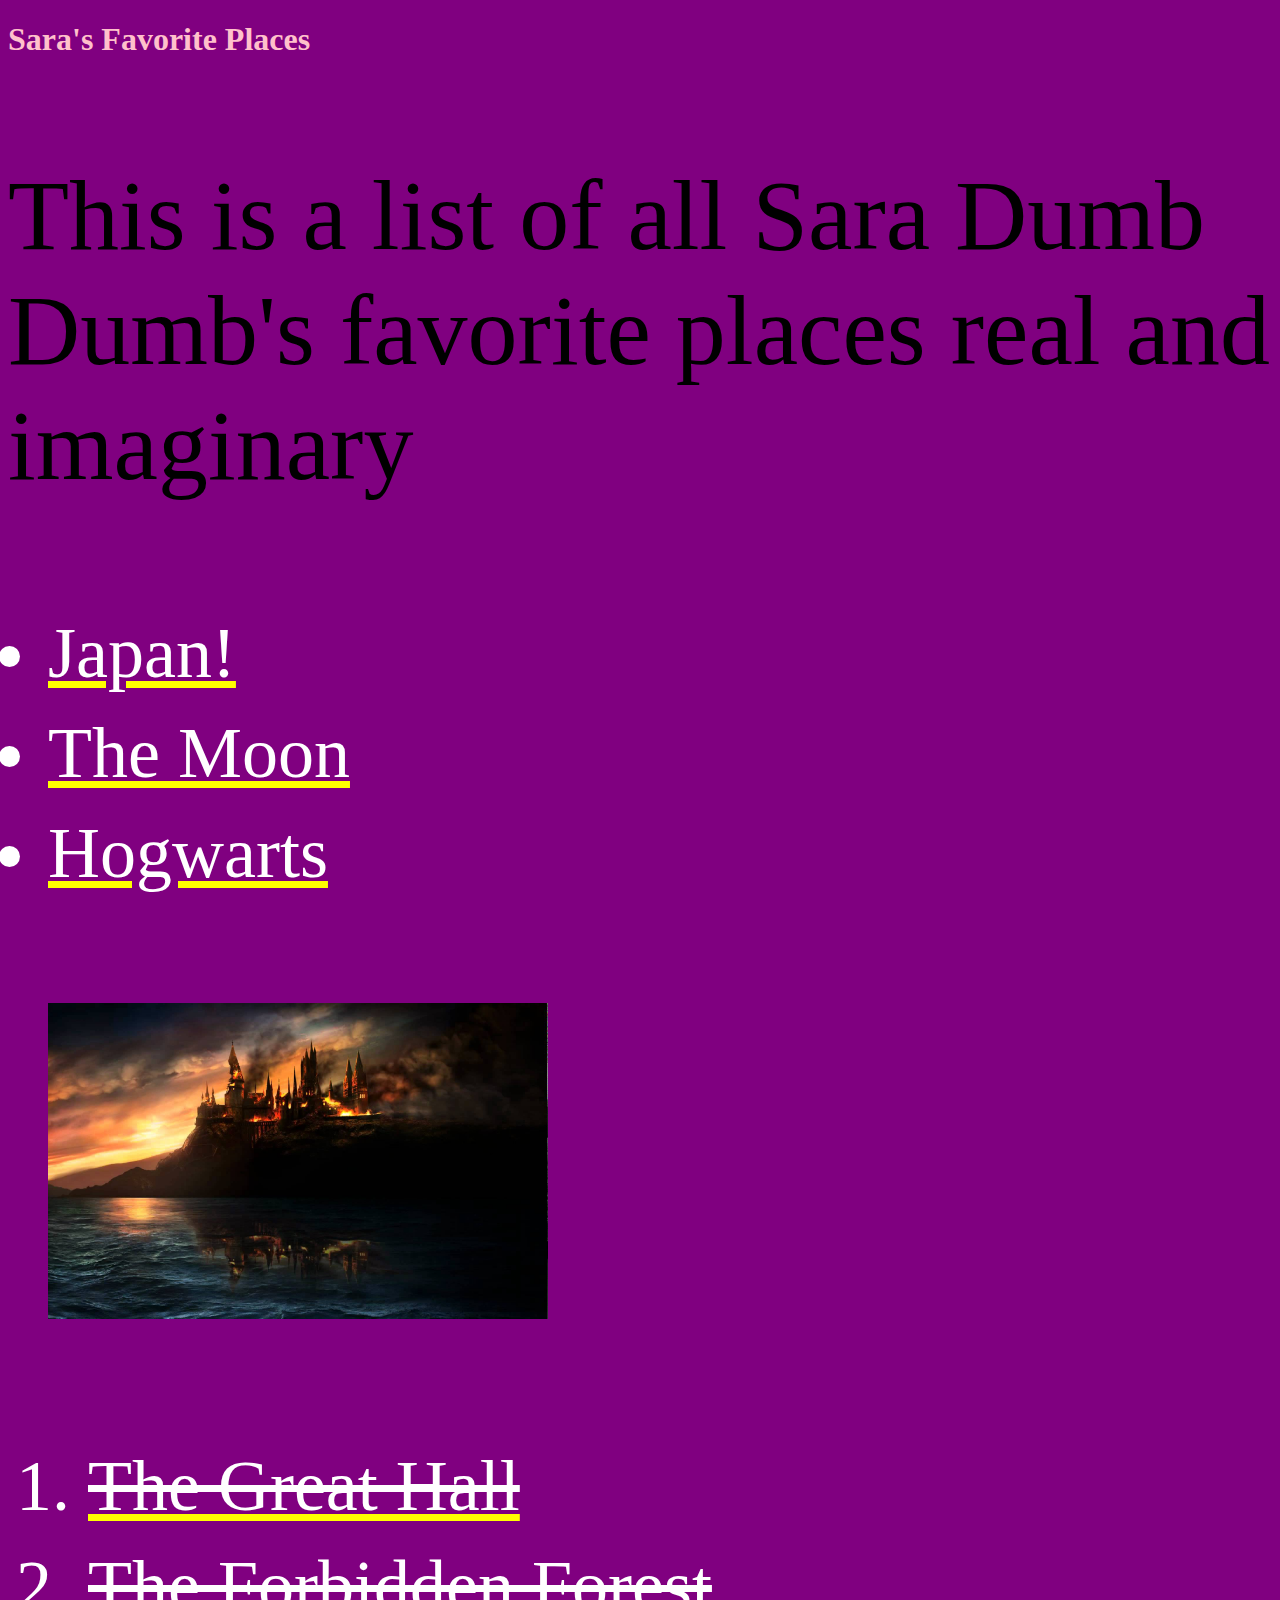
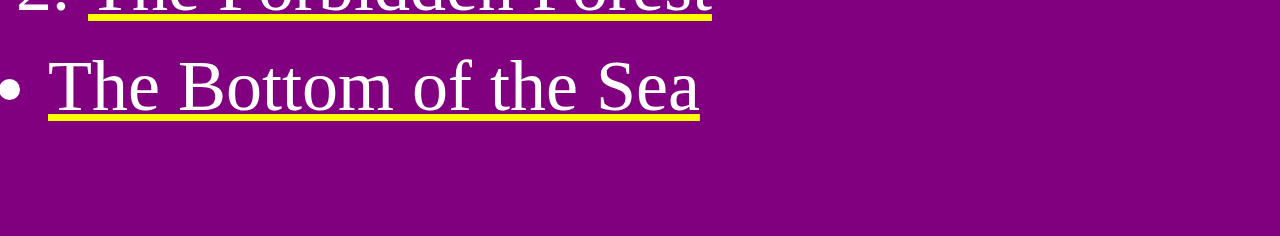
<file: fav-places.html>
<!DOCTYPE html>
<html>
  <head>
    <link href="css/placestyles.css" rel="stylesheet" type="text/css">
    <title>Favorite Places</title>
  </head>
  <body>
    <h1>Sara's Favorite Places</h1>
    <p>This is a list of all Sara Dumb Dumb's favorite places real and imaginary
      <ul>
        <li>Japan!</li>
        <li>The Moon</li>
        <li>Hogwarts</li>
          <p> <img src="img/hogwarts.jpg" width=500></p>
          <ol>
            <li>The Great Hall</li>
            <li>The Forbidden Forest</li>
          </ol>
        <li>The Bottom of the Sea</li>
      </ul>
    </p>
  </body>
</html>
</file>
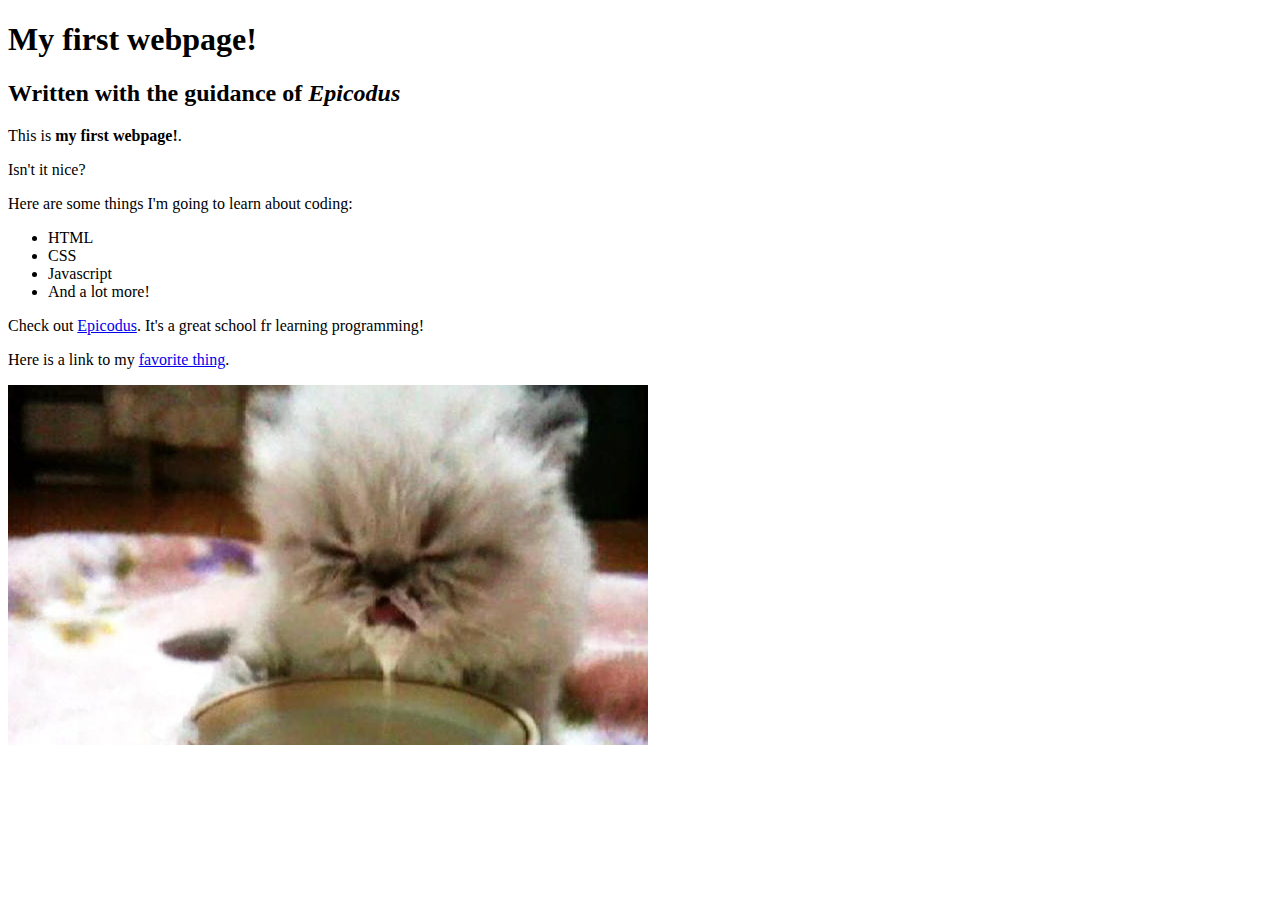
<file: my-first-webpage.html>
<!DOCTYPE html>

<html>

  <head>
    <title>webpage #1!!!</title>
  </head>

  <body>
    <h1>My first webpage!</h1>
    <h2>Written with the guidance of <em>Epicodus</em></h2>

    <p>This is <strong>my first webpage!</strong>.</p>
    <p>Isn't it nice?</p>

    <p>Here are some things I'm going to learn about coding:</p>
    <ul>
      <li>HTML</li>
      <li>CSS</li>
      <li>Javascript</li>
      <li>And a lot more!</li>
    </ul>

    <p>Check out <a href='http://www.epicodus.com/'>Epicodus</a>. It's a great school fr learning programming!</p>

    <p>Here is a link to my <a href='favorite-thing.html'>favorite thing</a>.</p>
    <img src='img/cute.jpg' alt='a pic of a derpy cat.'>

    <!-- SUPER SECRET COMMENT -->

  </body>

</html>
</file>
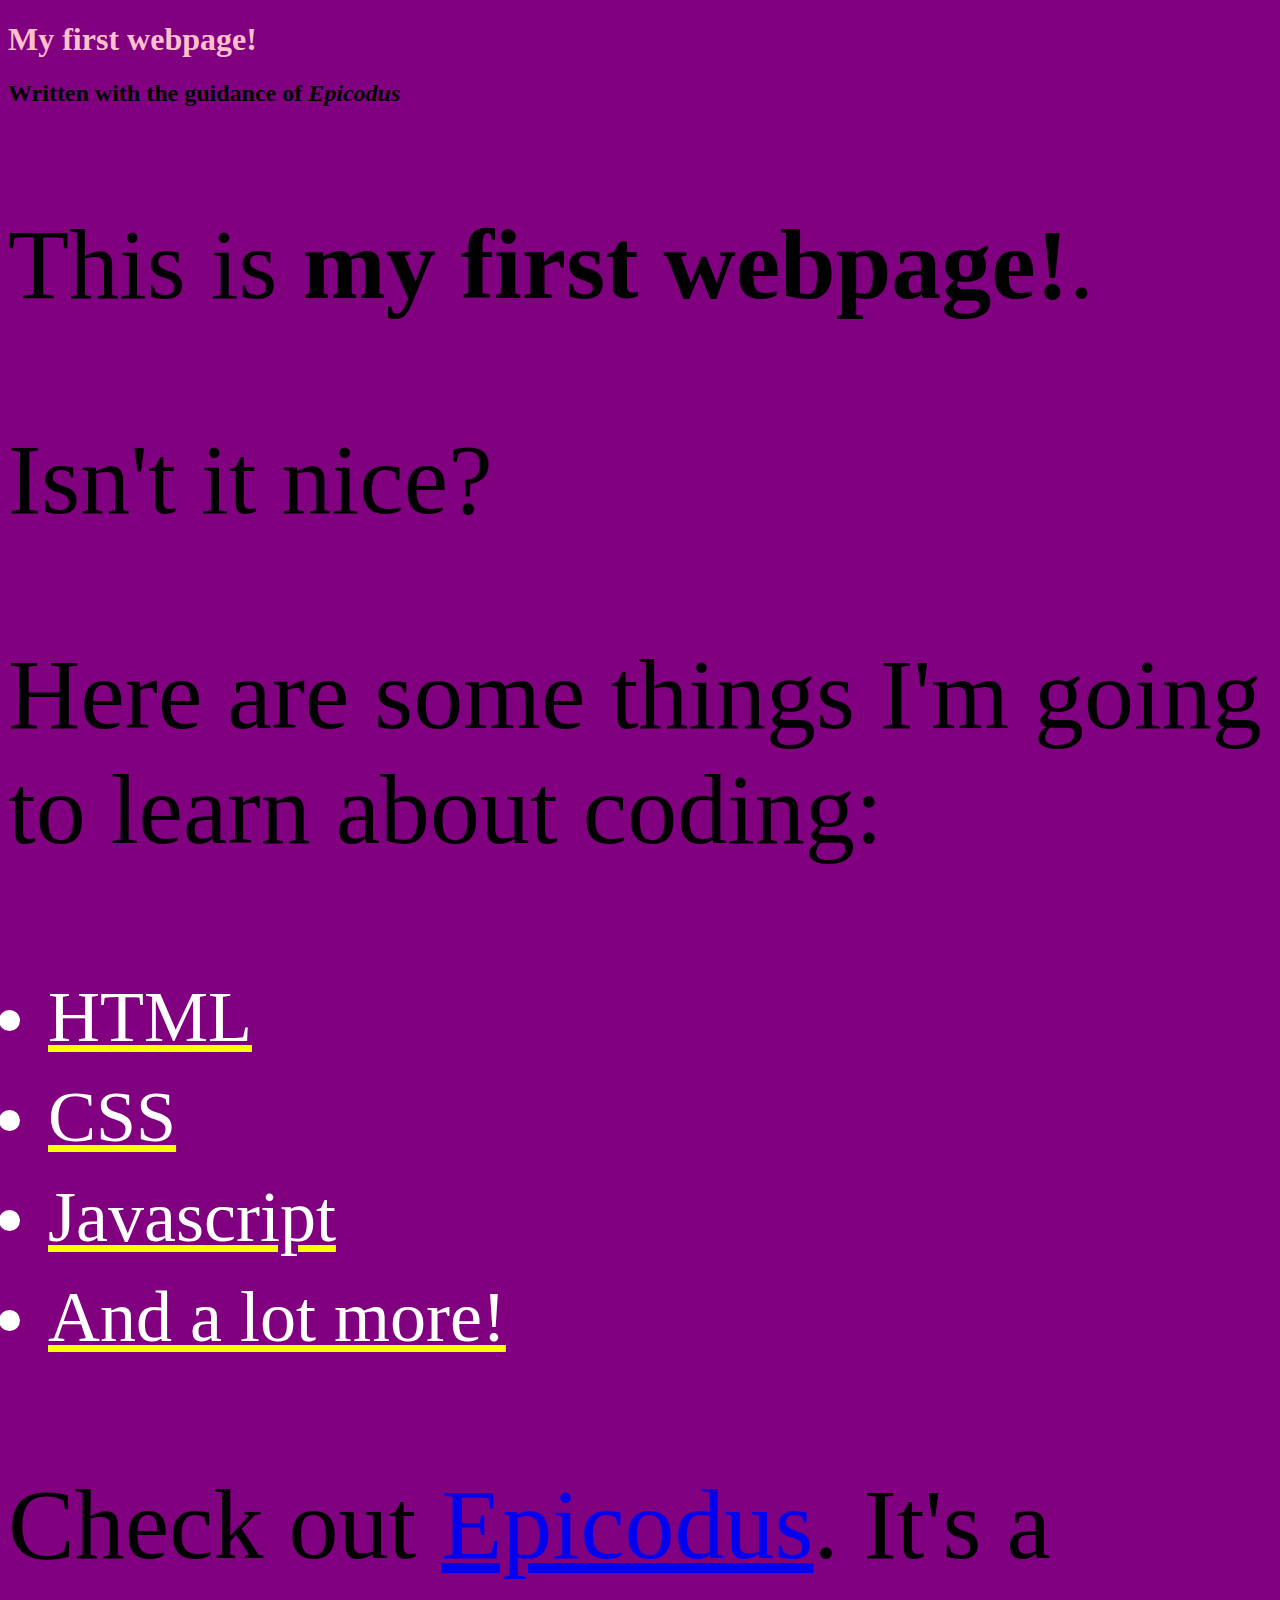
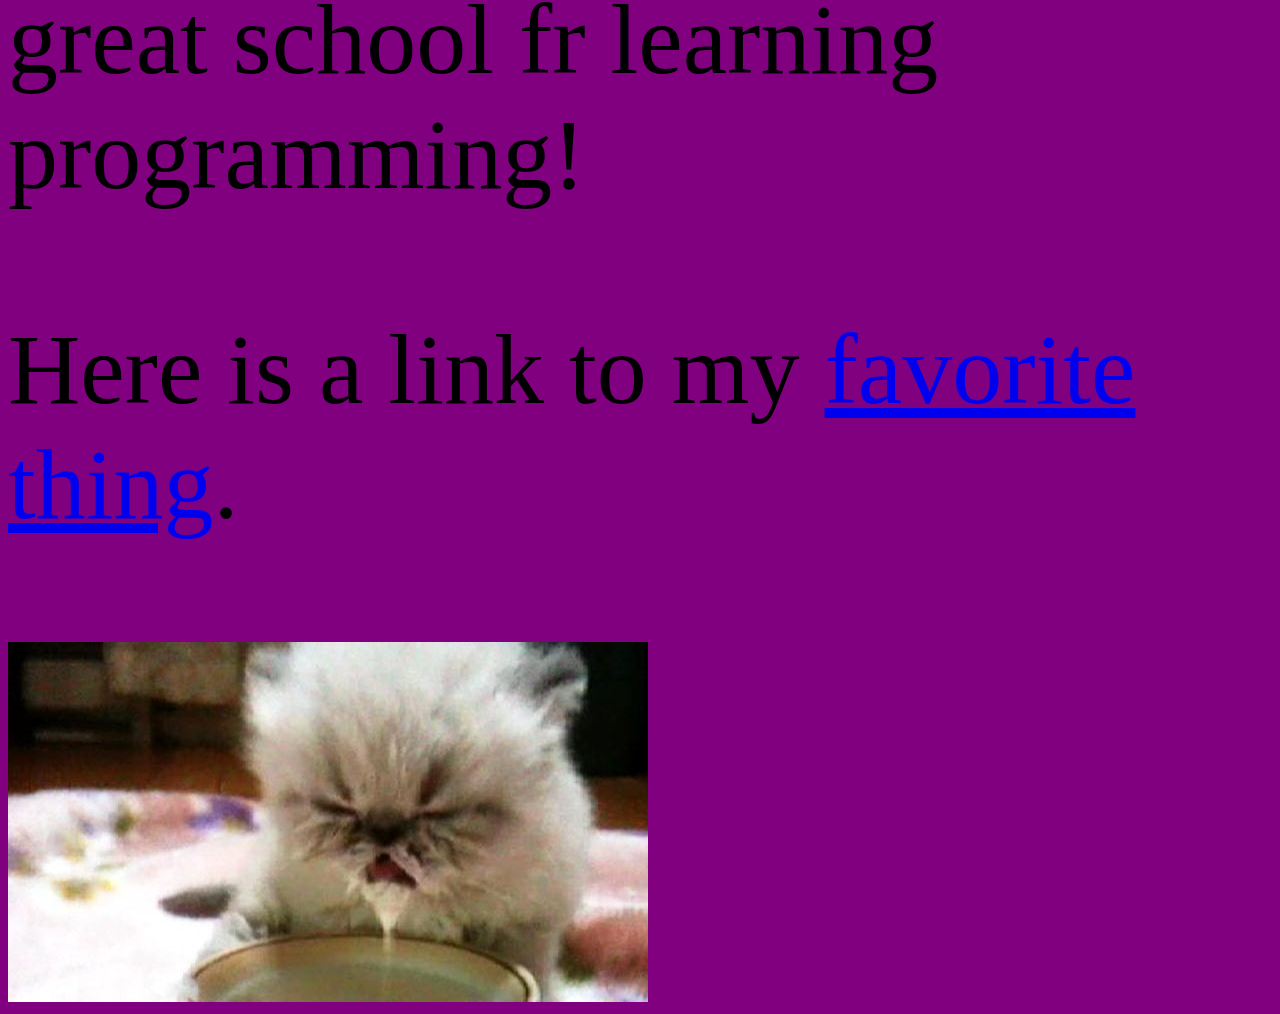
<file: saras-webpage.html>
<!DOCTYPE html>

<html>

  <head>
    <link href="css/placestyles.css" rel="stylesheet" type="text/css">
    <title>webpage #1!!!</title>
  </head>

  <body>
    <h1>My first webpage!</h1>
    <h2>Written with the guidance of <em>Epicodus</em></h2>

    <p>This is <strong>my first webpage!</strong>.</p>
    <p>Isn't it nice?</p>

    <p>Here are some things I'm going to learn about coding:</p>
    <ul>
      <li>HTML</li>
      <li>CSS</li>
      <li>Javascript</li>
      <li>And a lot more!</li>
    </ul>

    <p>Check out <a href='http://www.epicodus.com/'>Epicodus</a>. It's a great school fr learning programming!</p>

    <p>Here is a link to my <a href='favorite-thing.html'>favorite thing</a>.</p>
    <img src='img/cute.jpg' alt='a pic of a derpy cat.'>

  </body>

</html>
</file>
<file: css/placestyles.css>
body {
  background-color: purple;
}

h1 {
  color: pink;
}

ul {
  color: white;
  text-decoration: underline;
  text-decoration-color: yellow;
  line-height: 100px;
  font-size: 72px;
}

ol {
  color: white;
  text-decoration: line-through;
}

p {
  font-size: 100px;
}
</file>
